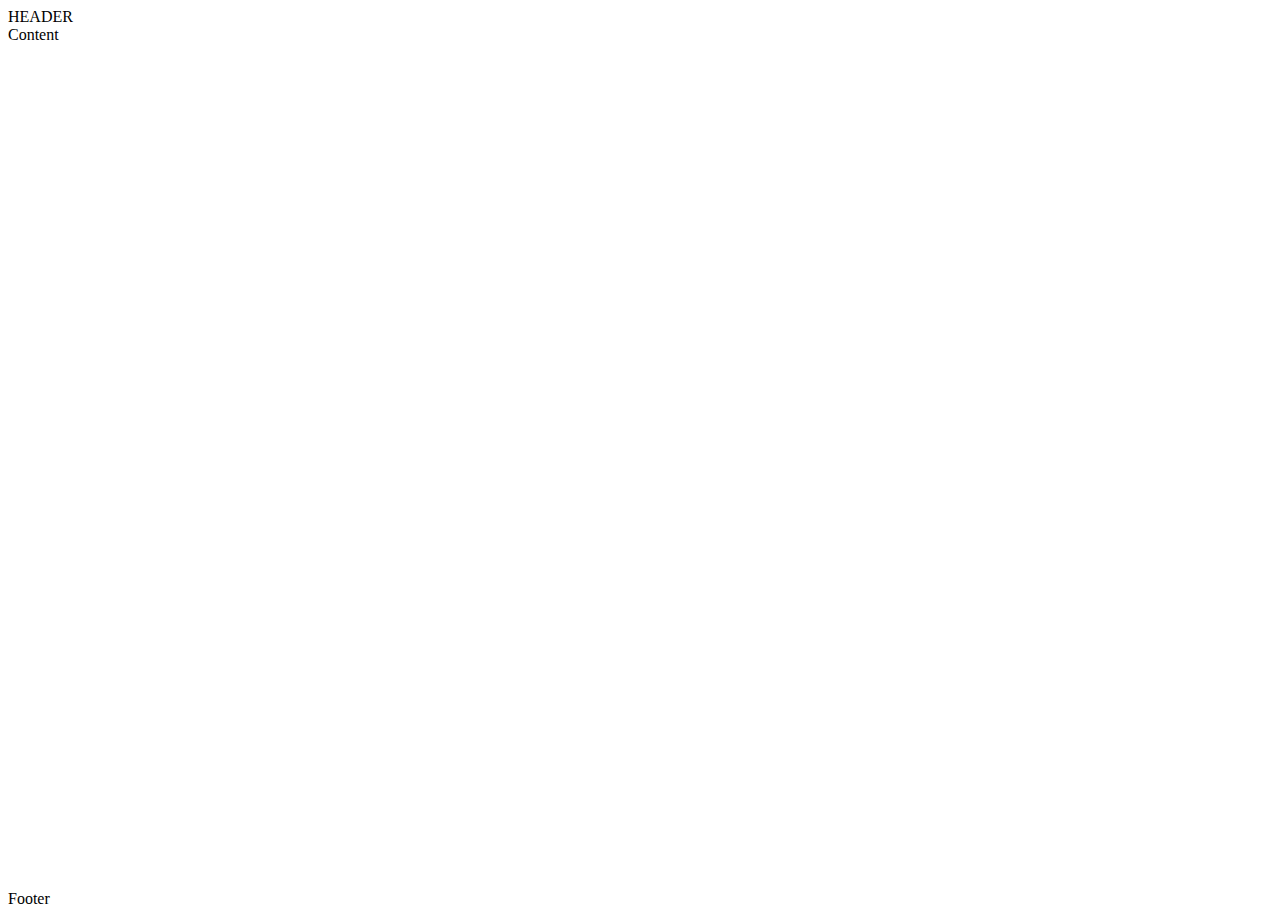
<file: prueba.html>
<!DOCTYPE html>
<html>
<head>
	<meta charset="utf-8">
	<meta name="viewport" content="width=device-width, initial-scale=1">
	<style>
		div{
			display: grid;
			min-height: 100dvh;
			grid-template-rows: auto 1fr auto;
		}
	</style>
	<title>Inicio</title>
</head>
<body>
	<div>
		<header>HEADER</header>
		<main>Content</main>
		<footer>Footer</footer> 
	</div>
</body>
</html>
</file>
